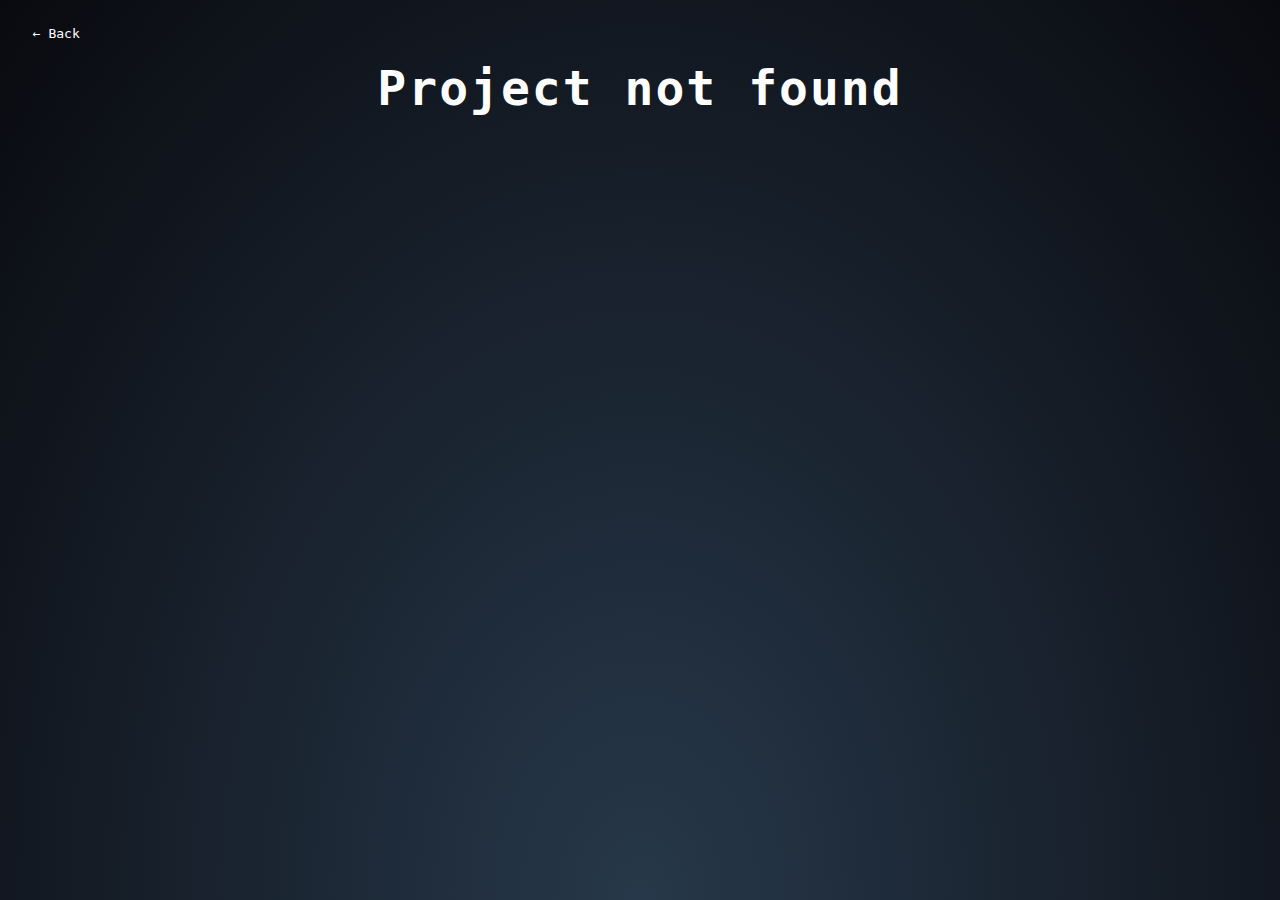
<file: project.html>
<!DOCTYPE html>
<html lang="en">
<head>
    <meta charset="UTF-8">
    <meta name="viewport" content="width=device-width, initial-scale=1.0">
    <title id="page-title"></title>
    <link rel="stylesheet" href="style.css">
</head>

<body>
    <div id="header"></div>

    <a class="back-link" id="backLink" href="index.html">← Back</a>

    <div class="content">
        <main id="project"></main>
    </div>

    <div id="footer"></div>

    <script src="project.js"></script>

    <script>
        async function loadHTML(id, url) {
            const element = document.getElementById(id);
            const response = await fetch(url);
            element.innerHTML = await response.text();
        }

        const params = new URLSearchParams(window.location.search);

        params.delete('slug');

        const backLink = document.getElementById('backLink');

        const queryString = params.toString();

        backLink.href = queryString
            ? `index.html?${queryString}`
            : 'index.html';

        loadHTML("header", "header.html");
        loadHTML("footer", "footer.html");
    </script>
</body>
</html>
</file>
<file: style.css>
html, body {
  overflow-x: hidden;
}

body {
  margin: 0;
  min-height: 100vh;
  height: auto;
  display: flex;
  flex-direction: column;
  align-items: center;
  justify-content: center;
  background: radial-gradient(ellipse at bottom, #27384a 0%, #090a0f 100%);
  position: relative;
}

#header, #footer {
  width: 100%;
  padding: 20px;
  box-sizing: border-box;
  text-align: center;
  font-family: monospace;
  color: white;
}

.content {
  position: relative;
  z-index: 1;
  flex: 1;
  width: 90vw;
  max-width: 800px;
  margin: 0;
  padding: 20px;
}

h1 {
  margin: 0;
  padding: 0;
  font-size: 3rem;
  letter-spacing: 2px;
  text-align: center;
}

.project-header h2, .project-header .project-date {
  margin: 0;
  padding: 0;
}

.project-date {
  margin-left: auto;
  white-space: nowrap;
}

.project-header {
  display: flex;
  align-items: baseline;
  justify-content: space-between;
  flex-wrap: wrap;   /* allows date to move underneath */
  gap: 6px;
}

h1, h2, p, a {
  color: white;
  font-family: monospace;
}

a {
  text-decoration: none;
}

.stars {
  position: absolute;
  top: 0;
  left: 0;
  width: 100%;
  height: 100%;
  pointer-events: none;
  z-index: 0;
  overflow: hidden;
}

.star {
  position: absolute;
  background: rgb(113, 178, 215);
  border-radius: 50%;
  opacity: 0;
  animation: twinkle 5s infinite ease-in-out;
  filter: blur(3px);
}

@keyframes twinkle {
  10%, 90% { opacity: 0; }
  45%, 55% { opacity: var(--max-opacity); }
}

.project {
  display: flex;
  align-items: flex-start;
  gap: 20px;
  margin: 20px;
  padding: 15px;
  border-radius: 15px;
  background-color: rgba(0, 0, 0, 0.3);
  box-shadow: 0 4px 8px rgba(0,0,0,0.1);
  opacity: 0;
  transform: translateY(10px);
  transition: opacity 0.4s ease, transform 0.4s ease;
  transition: background 0.15s, transform 0.15s;
}

.project.show {
  opacity: 1;
  transform: translateY(0);
}

.project img {
  width: 200px;
  height: 200px;
  border-radius: 10px;
  object-fit: cover;
}

.project-desc {
  position: relative;
  flex: 1;
  margin: 40px auto;
  padding: 0 20px;
  max-width: 600px;
  white-space: pre-line;
  /* text-align: center; */
}

.project:hover {
  background-color: rgba(53, 78, 123, 0.35);
}

.project-header {
  display: flex;
  align-items: baseline;
  justify-content: space-between;
  /* margin-bottom: 0.5rem; */
}

.project-links {
  margin: 1.5rem 0;
  display: flex;
  justify-content: center;
  flex-wrap: wrap;
  gap: 1rem;
}

.project-link {
  padding: 0.4rem 0.8rem;
  border: 1px solid currentColor;
  text-decoration: none;
  border-radius: 6px;
  font-size: 0.9rem;
  transition: background 0.2s, transform 0.15s;
  corner-shape: squircle;
}

.tag {
  display: inline-block;
  background-color: rgba(100, 149, 237, 0.2);
  color: #bac3d0;
  border-radius: 12px;
  padding: 4px 10px;
  margin: 2px;
  font-size: 0.9em;
  cursor: pointer;
  transition: background 0.2s, transform 0.15s;
  corner-shape: squircle;
}

.tags {
  display: flex;
  justify-content: center;
  flex-wrap: wrap;
  gap: 0.5rem;
  margin: 1rem 0;
}

.tag:hover, .project-link:hover {
  background-color: rgba(100, 149, 237, 0.35);
}

#pagination {
  margin-top: 20px;
  text-align: center;
}

.page-btn {
  margin: 0 5px;
  padding: 6px 12px;
  border-radius: 8px;
  border: none;
  background: rgba(100, 149, 237, 0.2);
  cursor: pointer;
}

.page-btn.active {
  background: rgba(100, 149, 237, 0.5);
  font-weight: bold;
}

#search {
  display: block;
  width: 100%;
  max-width: 500px;
  padding: 10px 14px;
  margin: 20px auto;
  border-radius: 12px;
  border: 1px solid rgba(0,0,0,0.2);
  font-size: 1rem;
}

.slideshow {
  position: relative;
  width: 100%;
  max-width: 100%;
  margin: 30px auto;
  /* overflow: hidden; */
}

.images {
  display: flex;
  align-items: center;
  transition: transform 0.4s ease;
  width: max-content;
  box-sizing: border-box;
}

.images img {
  width: min(500px, 70vw);
  max-width: 100%;
  height: auto;
  max-height: 400px;
  object-fit: contain;
  flex-shrink: 0;
  margin: 0 5px;
  opacity: 0.4;
  transform: scale(0.85);
  transition: transform 0.4s ease, opacity 0.4s ease;
  filter: drop-shadow(0 0 6px rgba(0,0,0,0.6));
}

.images img.active {
  opacity: 1;
  transform: scale(1.1);
  z-index: 2;
}

.subtitles {
  text-align: center;
  margin-top: 24px;
}

.subtitle {
  display: none;
  max-width: 700px;
  margin: 0 auto;
  color: white;
  font-family: monospace;
  font-size: 0.7rem;
  opacity: 0.8;
}

.arrow {
  position: absolute;
  top: 50%;
  transform: translateY(-50%);
  background: none;
  border: none;
  font-size: 3rem;
  color: white;
  cursor: pointer;
  z-index: 1000;
}

.arrow.left { left: 10px; }
.arrow.right { right: 10px; }

.viewport {
  width: 100%;
  overflow: hidden;
  display: flex;
  justify-content: center;
  overflow: hidden;
}

.back-link {
  position: absolute;
  top: 20px;
  left: 20px;
  color: white;
  text-decoration: none;
  font-family: monospace;
  padding: 0.4rem 0.8rem;
  transition: background 0.2s, transform 0.15s;
  z-index: 10;
}

/* Mobile */
@media (max-width: 600px) {
  .project {
    flex-direction: column;
    align-items: flex-start;
    gap: 10px;
    padding: 10px;
  }

  .project img {
    width: 200px;
    height: 200px;
    object-fit: cover;
    align-self: center;
  }

  .project-text {
    width: 100%;
    padding: 0;
  }

  .project-header {
    display: flex;
    flex-direction: column;
    align-items: flex-start;
    gap: 4px;
  }

  .project-header h2 {
    font-size: 1.5rem;
  }

  .project-header .project-date {
    margin-left: 0;
    text-align: left;
  }

  #search {
    width: 90%;
    max-width: 500px;
    margin: 10px auto 20px auto;
  }

  /* .project-text .tag {
    display: none;
  } */
}
</file>
